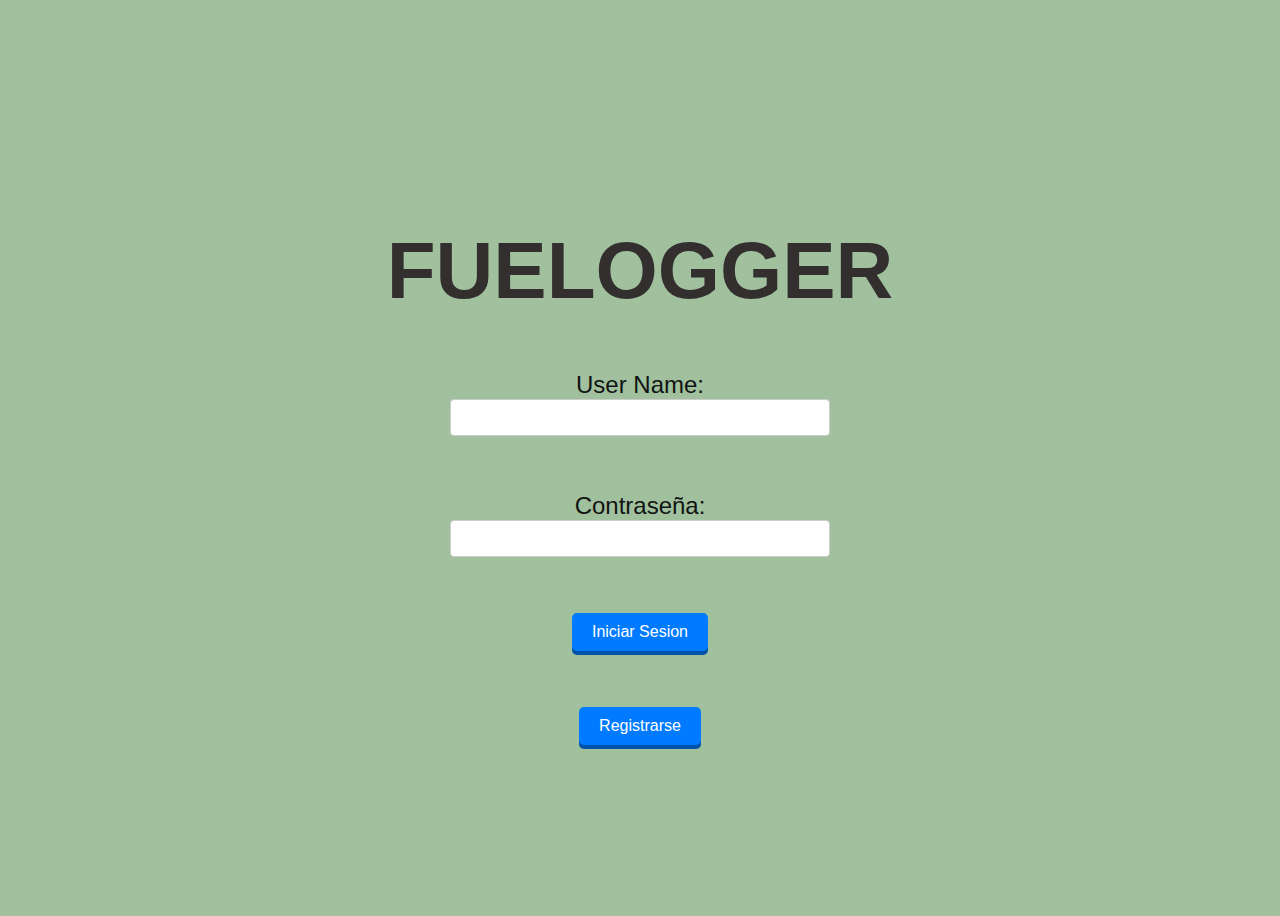
<file: index.html>
<!DOCTYPE html>
<html lang="en">
<head>
    <meta charset="UTF-8">
    <meta name="viewport" content="width=device-width, initial-scale=1">
    <title>Document</title>
    <link rel="stylesheet" href="stylelogin.css">
</head>
<body>
    <h1>FUELOGGER</h1>       
    <label for="username">User Name:</label>
<input class="nombre" type="text" id="username" name="username">
   <br>
        <br>
<label for="password">Contraseña:</label>
<input class="password" type="password" id="password" name="password">
<br>
        <br>
        <a href="actividades.html" class="sesion"><button>Iniciar Sesion</button></a>
        <br>
        <br>

<a href="registro.html"><button>Registrarse</button></a>

</body>
</html>
</file>
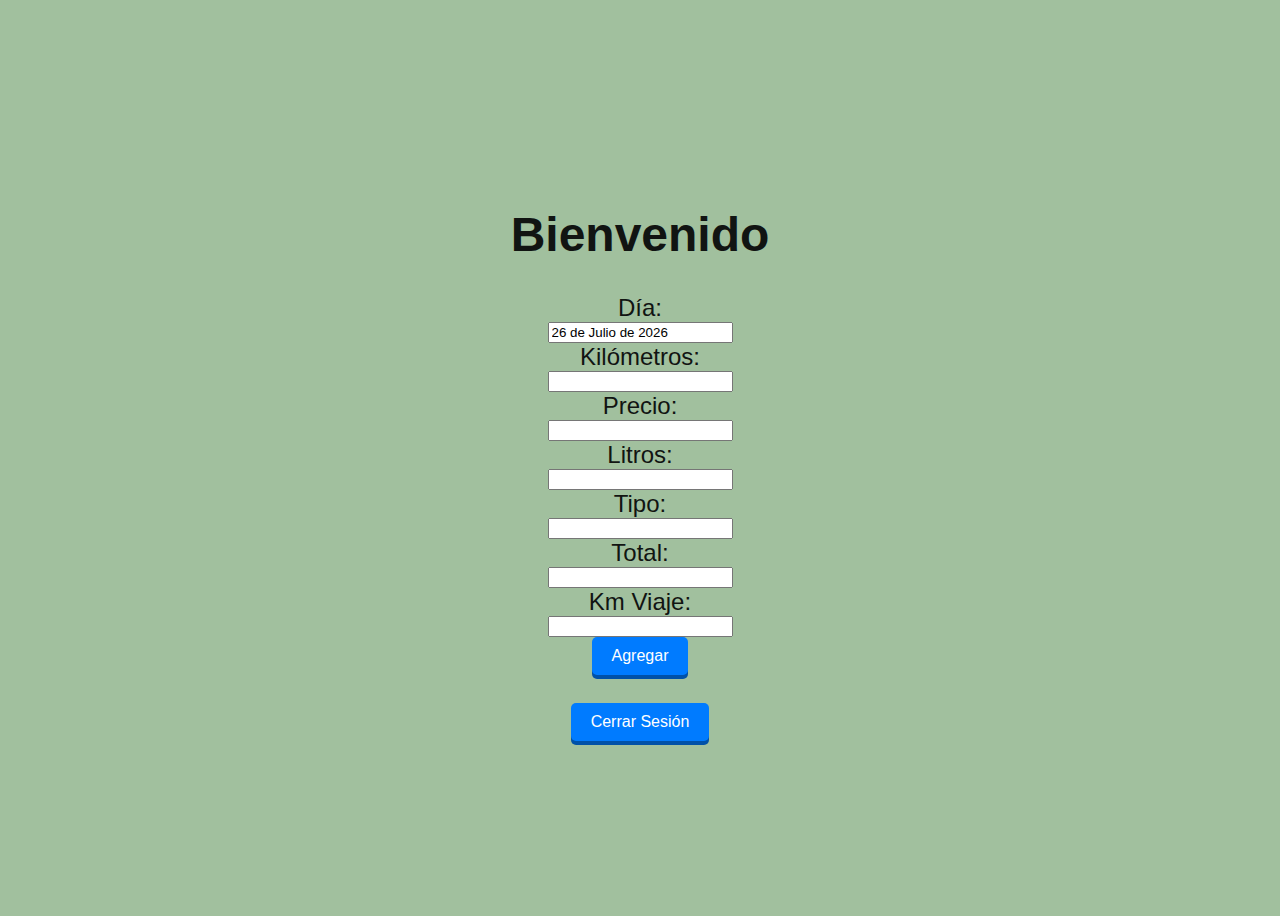
<file: actividades.html>
<!DOCTYPE html>
<html lang="en">
<head>
    <meta charset="UTF-8">
    <meta http-equiv="X-UA-Compatible" content="IE=edge">
    <meta name="viewport" content="width=device-width, initial-scale=1.0">
    <title>Document</title>
    <link rel="stylesheet" href="styleactividades.css">
    
</head>
  
<body>
  <h1>Bienvenido</h1>
  <script>
    window.onload = function() {
  var fechaActual = new Date();
  var dia = fechaActual.getDate();
  var meses = ["Enero", "Febrero", "Marzo", "Abril", "Mayo", "Junio", "Julio", "Agosto", "Septiembre", "Octubre", "Noviembre", "Diciembre"];
  var mesNum = fechaActual.getMonth();
  var mesNombre = meses[mesNum];
  var anio = fechaActual.getFullYear();
  var fecha = dia + ' de ' + mesNombre + ' de ' + anio;
  document.getElementById('dia').value = fecha;
};

  </script>
       <tr>
      <td>Día:</td>
      <td><input type="text" id="dia" name="dia"></td>
      </tr>
    <tr>
      <td>Kilómetros:</td>
      <td><input type="text" id="kilometros" name="kilometros"></td>
    </tr>
    <tr>
      <td>Precio:</td>
      <td><input type="text" id="precio" name="precio"></td>
    </tr>
    <tr>
      <td>Litros:</td>
      <td><input type="text" id="litros" name="litros"></td>
    </tr>
    <tr>
      <td>Tipo:</td>
      <td><input type="text" id="tipo" name="tipo"></td>
    </tr>
    <tr>
      <td>Total:</td>
      <td><input type="text" id="total" name="total"></td>
    </tr>
    <tr>
      <td>Km Viaje:</td>
      <td><input type="text" id="km-viaje" name="km-viaje"></td>
    </tr>
  </table>
  <button>Agregar</button>
  <br>

  <a href="index.html"><button>Cerrar Sesión</button></a>
</body>
<script>
  const queryParams = new URLSearchParams(window.location.search);
  const username = queryParams.get("username");
  document.getElementById("username").textContent = username;
</script>
</html>
</file>
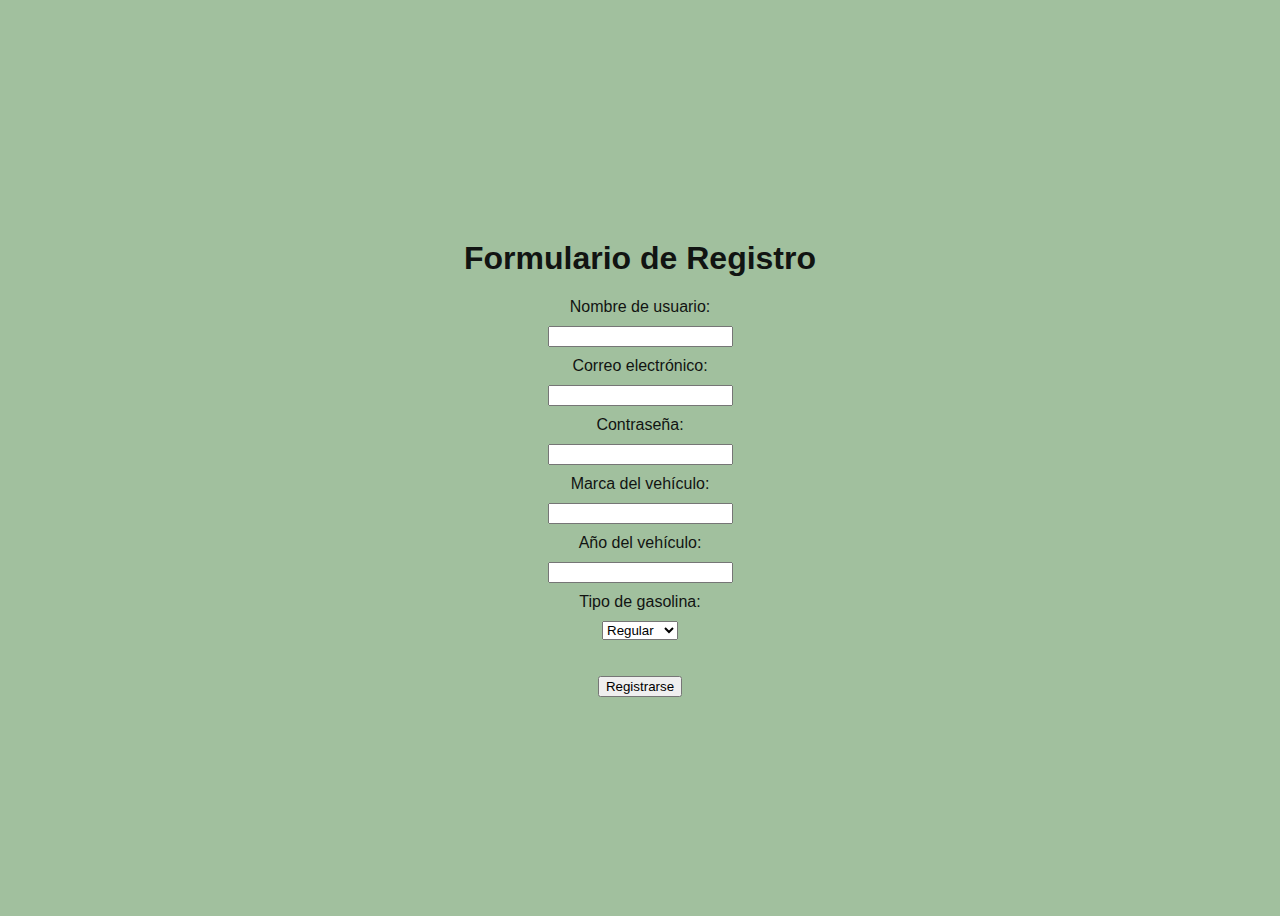
<file: registro.html>
<!DOCTYPE html>
<html lang="en">
<head>
    <meta charset="UTF-8">
    <meta name="viewport" content="width=device-width, initial-scale=1">
    <title>Document</title>
    <link rel="stylesheet"  href="styleregistro.css">   
</head>
<body>
    <style>
        label, input {
          display: block;
          margin-bottom: 10px;
        }
      </style>

<style>
    h1 {
      text-align: center;
    }
    
    form {
      margin: auto;
      max-width: 200px;
    }
  </style>
  
  <h1>Formulario de Registro</h1>
  
    <label for="usuario">Nombre de usuario:</label>
    <input type="text" id="usuario" name="usuario" required>
  
    <label for="correo">Correo electrónico:</label>
    <input type="email" id="correo" name="correo" required>
  
    <label for="contraseña">Contraseña:</label>
    <input type="password" id="contraseña" name="contraseña" required>
  
    <label for="marca">Marca del vehículo:</label>
    <input type="text" id="marca" name="marca" required>
  
    <label for="año">Año del vehículo:</label>
    <input type="number" id="año" name="año" required>
  
    <label for="gasolina">Tipo de gasolina:</label>
    <select id="gasolina" name="gasolina">
      <option value="regular">Regular</option>
      <option value="premium">Premium</option>
      <option value="diesel">Diesel</option>
    </select>
    <br>    
    <br>
        <button type="submit">Registrarse</button>
  </form>
</body>
</html>
</file>
<file: stylelogin.css>
h1 {
    font-size: 80px;
    color: #332f2f;
    text-align: center;
  }

  body {
    font-family: Arial, sans-serif;
    font-size: 24px;
    background-color: #a1c09e;
    color: #111412;
    text-align:center;
    display: flex;
  flex-direction: column;
  justify-content: center;
  align-items: center;
  height: 100vh;
  }
  input.nombre {
    width: 30%;
    padding: 10px;
    border: 1px solid #ccc;
    border-radius: 4px;
    box-sizing: border-box;
  }
  input.password {
    width: 30%;
    padding: 10px;
    border: 1px solid #ccc;
    border-radius: 4px;
    box-sizing: border-box;
  }
  button {
    background-color: #007bff;
    color: #fff;
    border: none;
    padding: 10px 20px;
    border-radius: 5px;
    font-size: 16px;
    cursor: pointer;
    transition: all 0.3s ease-in-out;
    box-shadow: 0 4px 0 #0051a8;
  }
  
  button:hover {
    transform: translateY(4px);
    box-shadow: 0 0 0 #0051a8;
  }
</file>
<file: styleactividades.css>
body {
    font-family: Arial, sans-serif;
    font-size: 24px;
    background-color: #a1c09e;
    color: #111412;
    text-align:center;
    display: flex;
  flex-direction: column;
  justify-content: center;
  align-items: center;
  height: 100vh;
  }
  button {
    background-color: #007bff;
    color: #fff;
    border: none;
    padding: 10px 20px;
    border-radius: 5px;
    font-size: 16px;
    cursor: pointer;
    transition: all 0.3s ease-in-out;
    box-shadow: 0 4px 0 #0051a8;
  }
  
  button:hover {
    transform: translateY(4px);
    box-shadow: 0 0 0 #0051a8;
  }
</file>
<file: styleregistro.css>
body {
    font-family: Arial, sans-serif;
    font-size: 14
    px;
    background-color: #a1c09e;
    color: #111412;
    text-align:center;
    display: flex;
  flex-direction: column;
  justify-content: center;
  align-items: center;
  height: 100vh;}

  form {
    display: flex;
    flex-direction: column;
    justify-content: center;
    align-items: center;
    padding: 80px;
    border: 10px solid #ccc;
    border-radius: 5px;
    background-color: #f2f2f2;
    font-size: 24px;
  }
</file>
